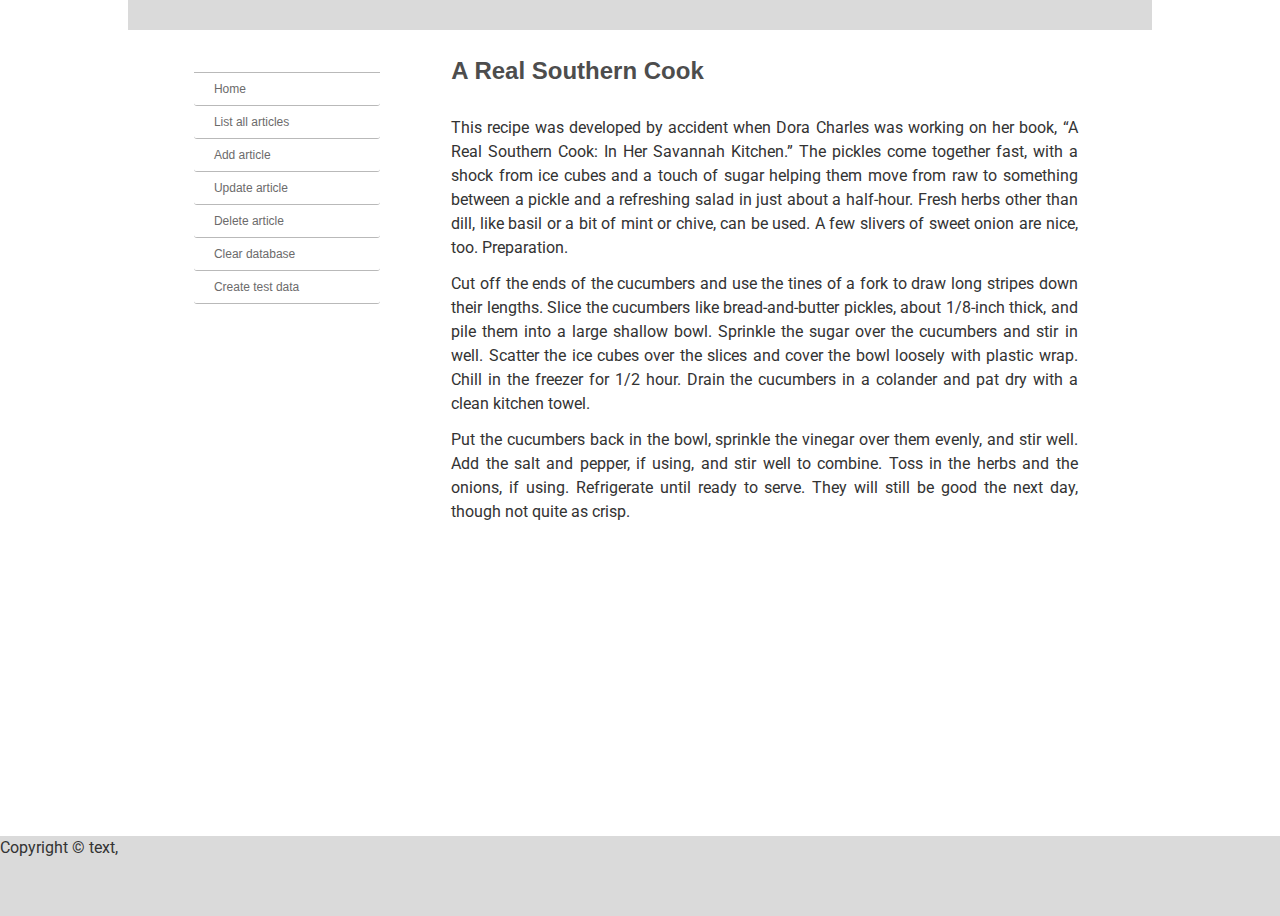
<file: index.html>
<!DOCTYPE html>
<html xmlns="http://www.w3.org/1999/xhtml" xml:lang="en" lang="en" vocab="http://schema.org/" typeof="WebApplication">
  <head>
    <meta charset="UTF-8" />
    <title>My cooking book</title>
	<meta http-equiv="X-UA-Compatible" content="IE=edge,chrome=1">
	<meta name="description" content="">
    <meta name="viewport" content="width=device-width">
    <meta property="browserRequirements" content="requires HTML5 support" />
    <meta property="storageRequirements" content="Local Storage of browser" />
    <meta property="countriesSupported" content="en" />
    <meta property="applicationCategory" content="Data management" />
    <meta property="creator" content="codezona" /> 
	<link href='https://fonts.googleapis.com/css?family=Roboto:400,500,700&subset=latin,cyrillic,cyrillic-ext' rel='stylesheet' type='text/css'>
    <link rel="stylesheet" href="css/normalize.css">
	<link rel="stylesheet" href="css/main.css">
    <script>'use strict';</script>
    <script src="src/ctrl/initialize.js"></script>
    <script src="src/model/Book.js"></script>
    <script src="src/view/updateBook.js"></script>
	<script src="src/view/listBooks.js"></script>
	<script src="src/view/createBook.js"></script>
	<script src="src/view/deleteBook.js"></script>
	<script src="src/view/buttons.js"></script>

  </head>
  <body>
    <div class="content-wrapper"> 
      <header></header>
    	<section id="content">
	    	<div class="sidebar">
				<menu>
				  <li><a href="#"><button type="button" class="home_article">Home</button></a></li>
				  <li><a href="#"><button type="button" class="list_articles">List all articles</button></a></li>
				  <li><a href="#"><button type="button" class="add_articles">Add article</button></a></li>
				  <li><a href="#"><button type="button" class="update_articles">Update article</button></a></li>
				  <li><a href="#"><button type="button" class="delete_articles">Delete article</button></a></li>
				  <li><button type="button" onclick="Book.clearData()">Clear database</button></li>
				  <li><button type="button" onclick="Book.createTestData()">Create test data</button></li>
				</menu>
			</div><!-- .sidebar -->
	    	<div id="info">
			    <div class = "leadArt">
                <h1>A Real Southern Cook</h1>
				<p>This recipe was developed by accident when Dora Charles was working on her book, 
				“A Real Southern Cook: In Her Savannah Kitchen.” The pickles come together fast, with a shock from 
				ice cubes and a touch of sugar helping them move from raw to something between a pickle 
				and a refreshing salad in just about a half-hour. Fresh herbs other than dill, 
				like basil or a bit of mint or chive, can be used. A few slivers of sweet onion are nice, too.
				Preparation.</p>
				
				<p>Cut off the ends of the cucumbers and use the tines of a fork to draw long stripes down their lengths. 
				Slice the cucumbers like bread-and-butter pickles, about 1/8-inch thick, and pile them into a large shallow bowl. 
				Sprinkle the sugar over the cucumbers and stir in well. Scatter the ice cubes over the slices and cover the bowl loosely with plastic wrap. Chill in the freezer for 1/2 hour.
				Drain the cucumbers in a colander and pat dry with a clean kitchen towel.</p>
				
				<p>Put the cucumbers back in the bowl, sprinkle the vinegar over them evenly, and stir well. 
				Add the salt and pepper, if using, and stir well to combine. Toss in the herbs and the onions, if using. 
	    		Refrigerate until ready to serve. They will still be good the next day, though not quite as crisp.</p>
				</div>
				
        	</div><!-- .info -->
		</section><!-- #content -->
		<div class="push"></div>
    </div><!-- content-wrapper -->
	<footer class="footer-2">
	<div>Copyright © text,</div>
    </footer>
   <script>
  (function(i,s,o,g,r,a,m){i['GoogleAnalyticsObject']=r;i[r]=i[r]||function(){
  (i[r].q=i[r].q||[]).push(arguments)},i[r].l=1*new Date();a=s.createElement(o),
  m=s.getElementsByTagName(o)[0];a.async=1;a.src=g;m.parentNode.insertBefore(a,m)
  })(window,document,'script','//www.google-analytics.com/analytics.js','ga');

  ga('create', 'UA-48105674-1', 'codezona');
  ga('send', 'pageview');
</script>
</body>
</html>
</file>
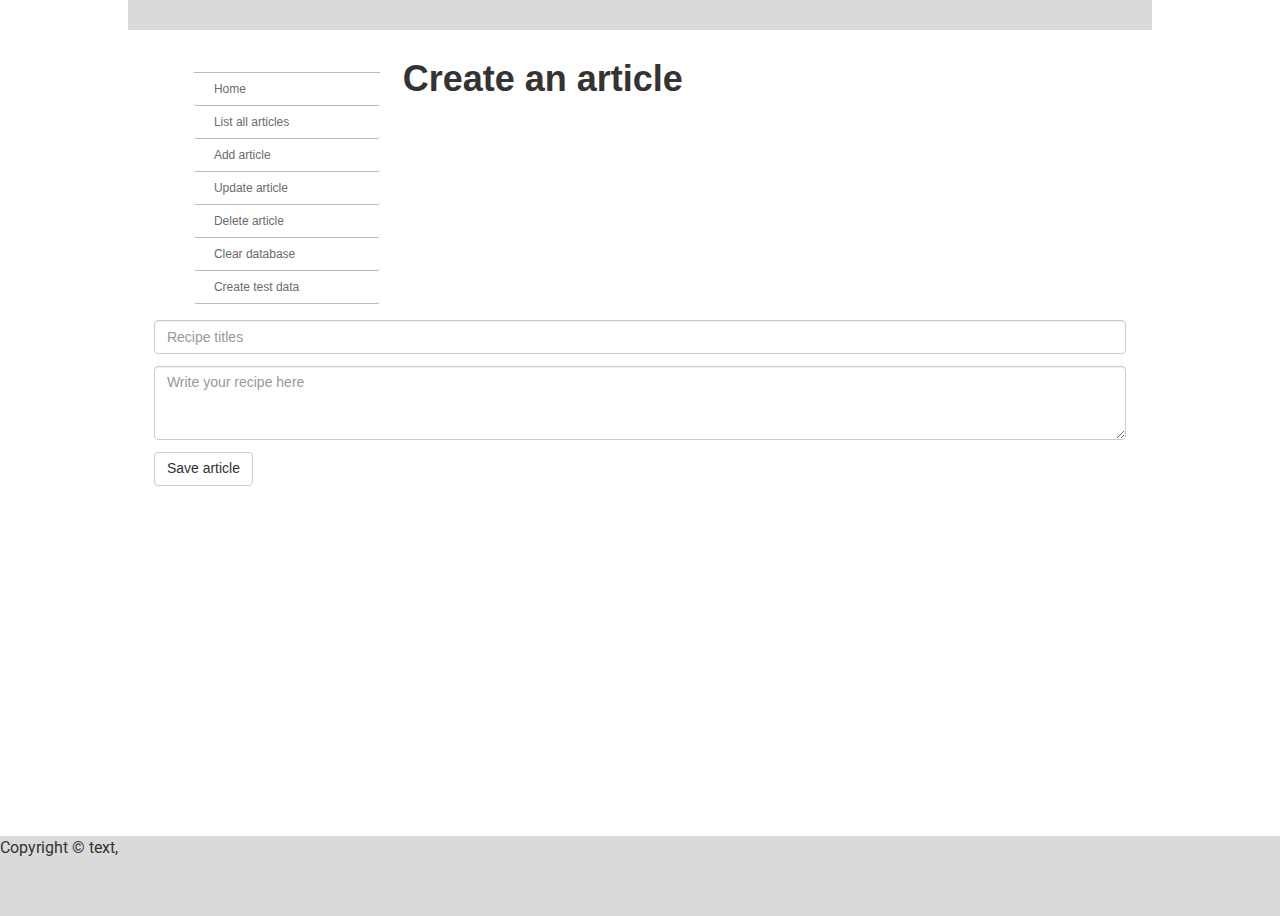
<file: createBook.html>
<!DOCTYPE html>
<html xmlns="http://www.w3.org/1999/xhtml" xml:lang="en" lang="en">
<head>
  <meta charset="UTF-8" />
  <title>My cooking book</title>
  <meta http-equiv="X-UA-Compatible" content="IE=edge,chrome=1">
  <meta name="description" content="">
  <meta name="viewport" content="width=device-width">
  <link href='https://fonts.googleapis.com/css?family=Roboto:400,500,700&subset=latin,cyrillic,cyrillic-ext' rel='stylesheet' type='text/css'>
  <link rel="stylesheet" href="css/normalize.css">
  <link rel="stylesheet" href="css/main.css">
  <script>'use strict';</script>
  <script src="src/ctrl/initialize.js"></script>
  <script src="src/model/Book.js"></script>
  <script src="src/view/createBook.js"></script>
  <script>
   window.addEventListener("load", pl.view.createBook.setupUserInterface);
  </script>
</head>
<body>

   <div class="content-wrapper"> 
    <header></header>
   	<section id="content">
	  <div class="sidebar">
		<menu>
		  <li><a href="index.html"><button type="button">Home</button></a></li>
		  <li><a href="listBooks.html"><button type="button">List all articles</button></a></li>
		  <li><a href="/"><button type="button">Add article</button></a></li>
		  <li><a href="updateBook.html"><button type="button">Update article</button></a></li>
		  <li><a href="deleteBook.html"><button type="button">Delete article</button></a></li>
		  <li><button type="button" onclick="Book.clearData()">Clear database</button></li>
		  <li><button type="button" onclick="Book.createTestData()">Create test data</button></li>
		</menu>
	   </div><!-- .sidebar -->
	  <div class="info">
      <h1>Create an article</h1>
	  <form id="Book">
	  <p><input class="form-control" id="exampleInputEmail1" name="title" placeholder="Recipe titles"></p>
	  <p><textarea class="form-control" rows="3" cols="50" name="year"  placeholder="Write your recipe here"></textarea></p>
	  <p><button class="btn btn-default type="button"  name="commit">Save article</button></p>
	  </form>
   	  </div><!-- .info -->
	</section><!-- #content -->
	<div class="push"></div>
    </div><!-- content-wrapper -->
	<footer class="footer-2">
	<div>Copyright © text,</div>
    </footer>
</body>
</html>
</file>
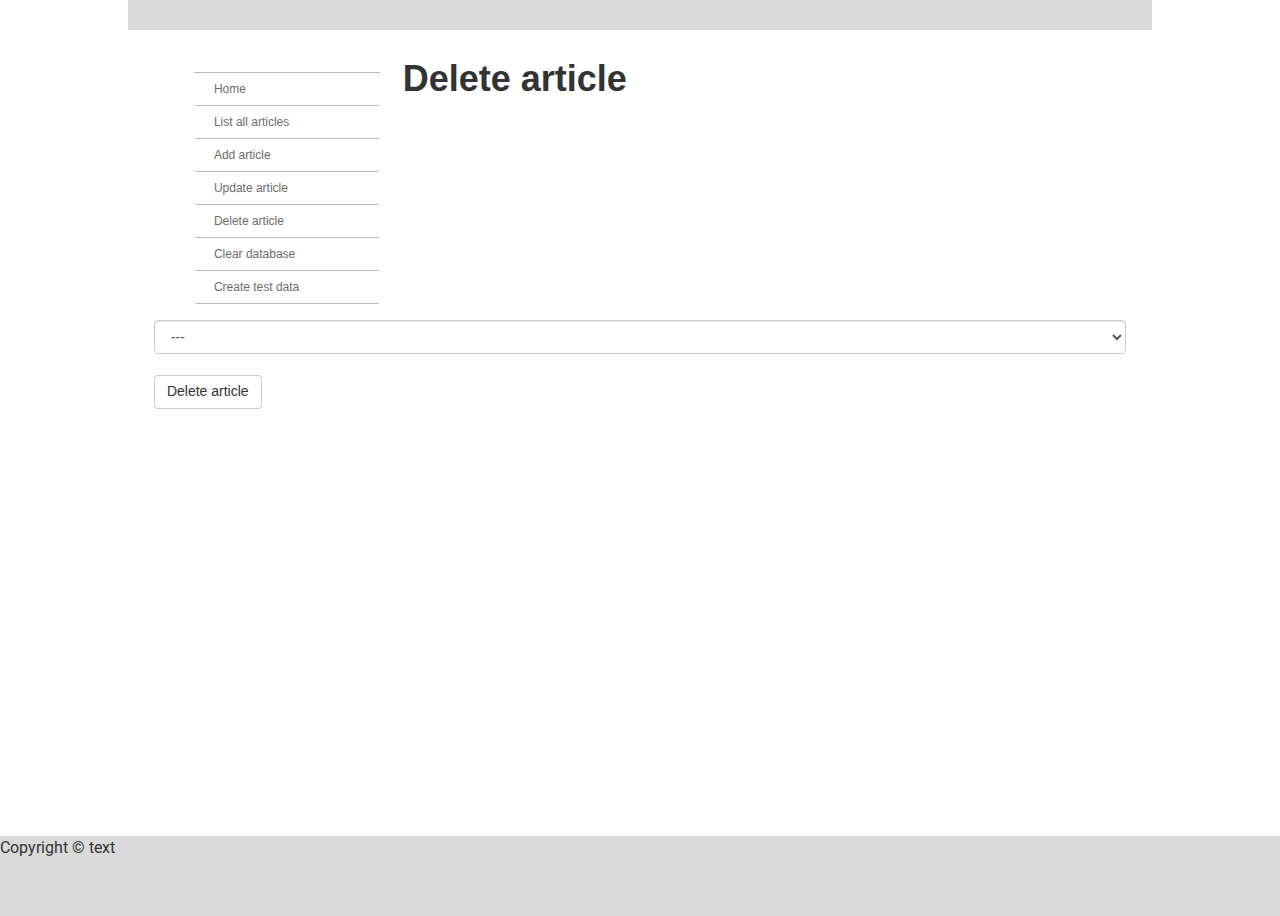
<file: deleteBook.html>
<!DOCTYPE html>
<html xmlns="http://www.w3.org/1999/xhtml" xml:lang="en" lang="en">
<head>
  <meta charset="UTF-8" />
  <title>My cooking book</title>
  <meta http-equiv="X-UA-Compatible" content="IE=edge,chrome=1">
  <meta name="description" content="">
  <meta name="viewport" content="width=device-width">
  <link href='https://fonts.googleapis.com/css?family=Roboto:400,500,700&subset=latin,cyrillic,cyrillic-ext' rel='stylesheet' type='text/css'>
  <link rel="stylesheet" href="css/normalize.css">
  <link rel="stylesheet" href="css/main.css">
  <script>'use strict';</script>
  <script src="src/ctrl/initialize.js"></script>
  <script src="src/model/Book.js"></script>
  <script src="src/view/deleteBook.js"></script>
  <script>
   window.addEventListener("load", pl.view.deleteBook.setupUserInterface);
  </script>
</head>
<body>

<div class="content-wrapper"> 
    <header></header>
   	<section id="content">
	  <div class="sidebar">
		<menu>
		  <li><a href="index.html"><button type="button">Home</button></a></li>
		  <li><a href="listBooks.html"><button type="button">List all articles</button></a></li>
		  <li><a href="createBook.html"><button type="button">Add article</button></a></li>
		  <li><a href="updateBook.html"><button type="button">Update article</button></a></li>
		  <li><a href="deleteBook.html"><button type="button">Delete article</button></a></li>
		  <li><button type="button" onclick="Book.clearData()">Clear database</button></li>
		  <li><button type="button" onclick="Book.createTestData()">Create test data</button></li>
		</menu>
	   </div><!-- .sidebar -->
	  <div class="info">
      <h1>Delete article</h1>
      <form id="Book">
      <p><select class="form-control" name="selectBook" name="selectBook"><option value=""> --- </option></select></p>
      <p><button class="btn btn-default type="button" name="commit">Delete article</button></p>
      </form>
   	  </div><!-- .info -->
	</section><!-- #content -->
	<div class="push"></div>
    </div><!-- content-wrapper -->
	<footer class="footer-2">
	<div>Copyright © text</div>
    </footer>
  
  
  

  
  

</body>
</html>
</file>
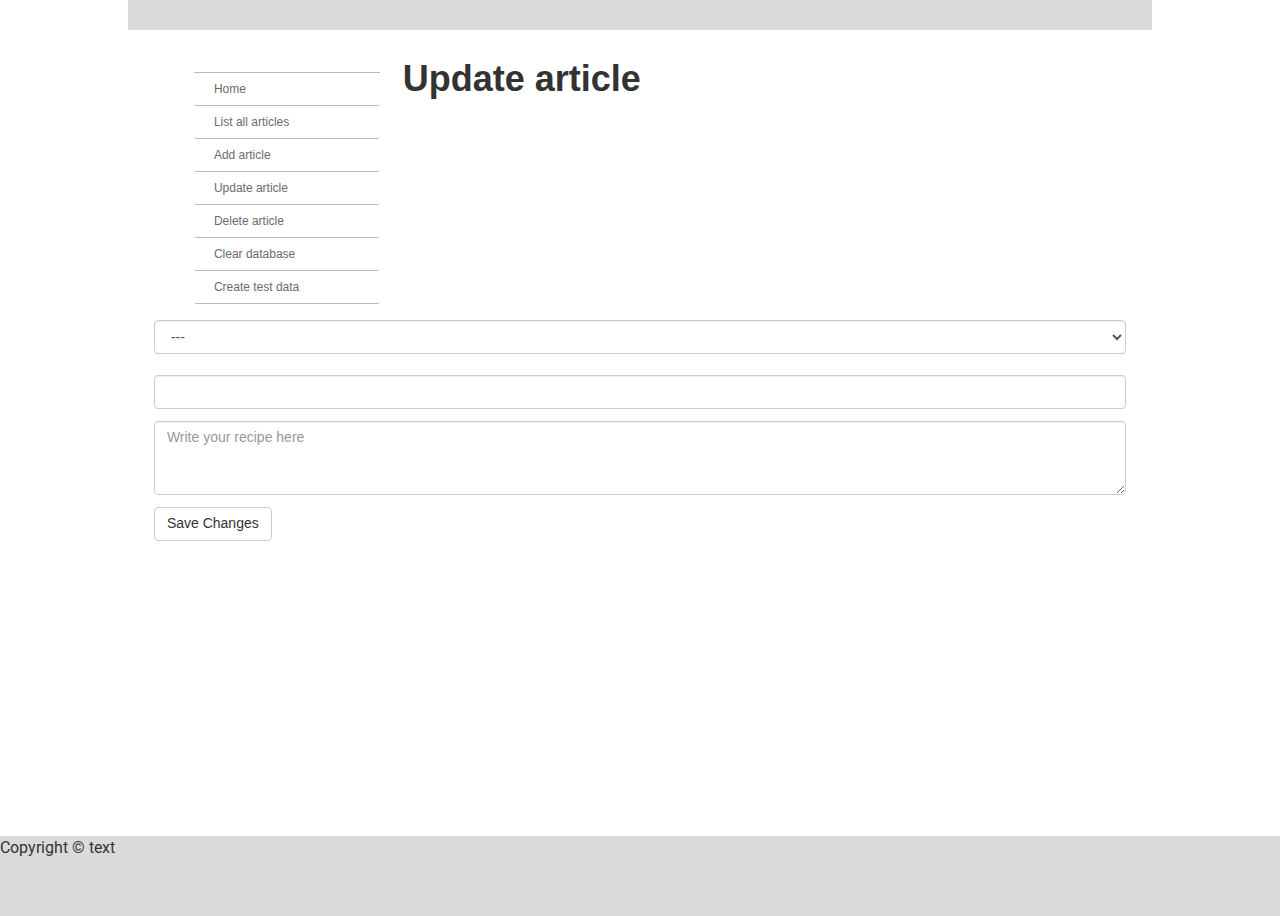
<file: updateBook.html>
<!DOCTYPE html>
<html xmlns="http://www.w3.org/1999/xhtml" xml:lang="en" lang="en">
<head>
  <meta charset="UTF-8" />
  <title>My cooking book</title>
  <meta http-equiv="X-UA-Compatible" content="IE=edge,chrome=1">
  <meta name="description" content="">
  <meta name="viewport" content="width=device-width">
  <link href='https://fonts.googleapis.com/css?family=Roboto:400,500,700&subset=latin,cyrillic,cyrillic-ext' rel='stylesheet' type='text/css'>
  <link rel="stylesheet" href="css/normalize.css">
  <link rel="stylesheet" href="css/main.css">
  <script>'use strict';</script>
  <script src="src/ctrl/initialize.js"></script>
  <script src="src/model/Book.js"></script>
  <script src="src/view/updateBook.js"></script>
  <script>
   window.addEventListener("load", pl.view.updateBook.setupUserInterface);
  </script>
</head>
<body>

<div class="content-wrapper"> 
    <header></header>
   	<section id="content">
	  <div class="sidebar">
		<menu>
		  <li><a href="index.html"><button type="button">Home</button></a></li>
		  <li><a href="listBooks.html"><button type="button">List all articles</button></a></li>
		  <li><a href="createBook.html"><button type="button">Add article</button></a></li>
		  <li><a href="/"><button type="button">Update article</button></a></li>
		  <li><a href="deleteBook.html"><button type="button">Delete article</button></a></li>
		  <li><button type="button" onclick="Book.clearData()">Clear database</button></li>
		  <li><button type="button" onclick="Book.createTestData()">Create test data</button></li>
		</menu>
	   </div><!-- .sidebar -->
	  <div class="info">
	  
        <h1>Update article</h1>
  <form id="Book">
    <p><select class="form-control" name="selectBook"><option value=""> --- </option></select></p>
    <p><input class="form-control" id="exampleInputEmail1" name="title" /></p>
	<p><textarea class="form-control" rows="3" cols="50" name="year" placeholder="Write your recipe here"></textarea></p>
    <p><button class="btn btn-default type="button" name="commit">Save Changes</button></p>
  </form>
  
  
   	  </div><!-- .info -->
	</section><!-- #content -->
	<div class="push"></div>
    </div><!-- content-wrapper -->
	<footer class="footer-2">
	<div>Copyright © text</div>
    </footer>

</body>
</html>
</file>
<file: css/main.css>
@charset "UTF-8";
* {
  -webkit-box-sizing: border-box;
  -moz-box-sizing: border-box;
  box-sizing: border-box; }

/* Bitters 0.10.0
 * http://bitters.bourbon.io
 * Copyright 2013тАУ2014 thoughtbot, inc.
 * MIT License */
button,
input[type="submit"] {
  -webkit-font-smoothing: antialiased;
  background-color: #477DCA;
  border-radius: 3px;
  color: white;
  display: inline-block;
  font-size: 1em;
  font-weight: bold;
  line-height: 1;
  padding: 0.75em 1em;
  text-decoration: none; }
  button:hover,
  input[type="submit"]:hover {
    background-color: #2c5999;
    color: white; }
  button:disabled,
  input[type="submit"]:disabled {
    cursor: not-allowed;
    opacity: 0.5; }

body {
  -webkit-font-smoothing: antialiased;
  background-color: white;
  color: #333;
  font-family: "Helvetica Neue", Helvetica, Roboto, Arial, sans-serif;
  font-size: 1em;
  line-height: 1.5; }

h1,
h2,
h3,
h4,
h5,
h6 {
  font-family: "Helvetica Neue", Helvetica, Roboto, Arial, sans-serif;
  line-height: 1.25;
  margin: 0;
  text-rendering: optimizeLegibility; }

h1 {
  font-size: 2.25em; }

h2 {
  font-size: 2em; }

h3 {
  font-size: 1.75em; }

h4 {
  font-size: 1.5em; }

h5 {
  font-size: 1.25em; }

h6 {
  font-size: 1em; }

p {
  margin: 0 0 0.75em; }

a {
  -webkit-transition: color 0.1s linear;
  -moz-transition: color 0.1s linear;
  transition: color 0.1s linear;
  color: #477DCA;
  text-decoration: none; }
  a:hover {
    color: #2c5999; }
  a:active, a:focus {
    color: #2c5999;
    outline: none; }

hr {
  border-bottom: 1px solid #DDD;
  border-left: none;
  border-right: none;
  border-top: none;
  margin: 1.5em 0; }

img,
picture {
  margin: 0;
  max-width: 100%; }

blockquote {
  border-left: 2px solid #DDD;
  color: #595959;
  margin: 1.5em 0;
  padding-left: 0.75em; }

cite {
  color: #737373;
  font-style: italic; }
  cite:before {
    content: "\2014 \00A0"; }

fieldset {
  background: #f7f7f7;
  border: 1px solid #DDD;
  margin: 0 0 0.75em 0;
  padding: 1.5em; }

input,
label,
select {
  display: block;
  font-family: "Helvetica Neue", Helvetica, Roboto, Arial, sans-serif;
  font-size: 1em; }

label {
  font-weight: bold;
  margin-bottom: 0.375em; }
  label.required:after {
    content: "*"; }
  label abbr {
    display: none; }

textarea,
input[type="email"], input[type="number"], input[type="password"], input[type="search"], input[type="tel"], input[type="text"], input[type="url"], input[type="color"], input[type="date"], input[type="datetime"], input[type="datetime-local"], input[type="month"], input[type="time"], input[type="week"],
select[multiple=multiple] {
  -webkit-box-sizing: border-box;
  -moz-box-sizing: border-box;
  box-sizing: border-box;
  -webkit-transition: border-color;
  -moz-transition: border-color;
  transition: border-color;
  background-color: white;
  border-radius: 3px;
  border: 1px solid #DDD;
  box-shadow: inset 0 1px 3px rgba(0, 0, 0, 0.06);
  font-family: "Helvetica Neue", Helvetica, Roboto, Arial, sans-serif;
  font-size: 1em;
  margin-bottom: 0.75em;
  padding: 0.5em 0.5em;
  width: 100%; }
  textarea:hover,
  input[type="email"]:hover, input[type="number"]:hover, input[type="password"]:hover, input[type="search"]:hover, input[type="tel"]:hover, input[type="text"]:hover, input[type="url"]:hover, input[type="color"]:hover, input[type="date"]:hover, input[type="datetime"]:hover, input[type="datetime-local"]:hover, input[type="month"]:hover, input[type="time"]:hover, input[type="week"]:hover,
  select[multiple=multiple]:hover {
    border-color: #c4c4c4; }
  textarea:focus,
  input[type="email"]:focus, input[type="number"]:focus, input[type="password"]:focus, input[type="search"]:focus, input[type="tel"]:focus, input[type="text"]:focus, input[type="url"]:focus, input[type="color"]:focus, input[type="date"]:focus, input[type="datetime"]:focus, input[type="datetime-local"]:focus, input[type="month"]:focus, input[type="time"]:focus, input[type="week"]:focus,
  select[multiple=multiple]:focus {
    border-color: #477DCA;
    box-shadow: inset 0 1px 3px rgba(0, 0, 0, 0.06), 0 0 5px rgba(55, 112, 192, 0.7);
    outline: none; }

textarea {
  resize: vertical; }

input[type="search"] {
  -webkit-appearance: none;
  -moz-appearance: none;
  -ms-appearance: none;
  -o-appearance: none;
  appearance: none; }

input[type="checkbox"],
input[type="radio"] {
  display: inline;
  margin-right: 0.375em; }

input[type="file"] {
  padding-bottom: 0.75em;
  width: 100%; }

select {
  margin-bottom: 1.5em;
  max-width: 100%;
  width: auto; }

table {
  border-collapse: collapse;
  margin: 0.75em 0;
  table-layout: fixed;
  width: 100%; }

th {
  border-bottom: 1px solid #b7b7b7;
  font-weight: bold;
  padding: 0.75em 0;
  text-align: left; }

td {
  border-bottom: 1px solid #DDD;
  padding: 0.75em 0; }

tr,
td,
th {
  vertical-align: middle; }

ul,
ol {
  margin: 0;
  padding: 0;
  list-style-type: none; }
dl {
  margin-bottom: 0.75em; }
  dl dt {
    font-weight: bold;
    margin-top: 0.75em; }
  dl dd {
    margin: 0; }

button,
input[type="submit"] {
  -webkit-appearance: none;
  -moz-appearance: none;
  -ms-appearance: none;
  -o-appearance: none;
  appearance: none;
  border: none;
  cursor: pointer;
  user-select: none;
  vertical-align: middle;
  white-space: nowrap; }

/*!
 * Bootstrap v3.3.5 (http://getbootstrap.com)
 * Copyright 2011-2015 Twitter, Inc.
 * Licensed under MIT (https://github.com/twbs/bootstrap/blob/master/LICENSE)
 */
fieldset {
  padding: 0;
  margin: 0;
  border: 0;
  min-width: 0; }

legend {
  display: block;
  width: 100%;
  padding: 0;
  font-size: 21px;
  line-height: inherit;
  color: #333333;
  border: 0;
  border-bottom: 1px solid #e5e5e5; }

label {
  display: inline-block;
  max-width: 100%;
  margin-bottom: 5px;
  font-weight: bold; }

input[type="search"] {
  -webkit-box-sizing: border-box;
  -moz-box-sizing: border-box;
  box-sizing: border-box; }

input[type="radio"],
input[type="checkbox"] {
  margin: 4px 0 0;
  margin-top: 1px \9;
  line-height: normal; }

input[type="file"] {
  display: block; }

input[type="range"] {
  display: block;
  width: 100%; }

select[multiple],
select[size] {
  height: auto; }

input[type="file"]:focus,
input[type="radio"]:focus,
input[type="checkbox"]:focus {
  outline: thin dotted;
  outline: 5px auto -webkit-focus-ring-color;
  outline-offset: -2px; }

output {
  display: block;
  padding-top: 7px;
  font-size: 14px;
  line-height: 1.42857;
  color: #555555; }

.form-control {
  display: block;
  width: 100%;
  height: 34px;
  padding: 6px 12px;
  font-size: 14px;
  line-height: 1.42857;
  color: #555555;
  background-color: #fff;
  background-image: none;
  border: 1px solid #ccc;
  border-radius: 4px;
  -webkit-box-shadow: inset 0 1px 1px rgba(0, 0, 0, 0.075);
  box-shadow: inset 0 1px 1px rgba(0, 0, 0, 0.075);
  -webkit-transition: border-color ease-in-out 0.15s, box-shadow ease-in-out 0.15s;
  -o-transition: border-color ease-in-out 0.15s, box-shadow ease-in-out 0.15s;
  transition: border-color ease-in-out 0.15s, box-shadow ease-in-out 0.15s; }
  .form-control:focus {
    border-color: #66afe9;
    outline: 0;
    -webkit-box-shadow: inset 0 1px 1px rgba(0, 0, 0, 0.075), 0 0 8px rgba(102, 175, 233, 0.6);
    box-shadow: inset 0 1px 1px rgba(0, 0, 0, 0.075), 0 0 8px rgba(102, 175, 233, 0.6); }
  .form-control::-moz-placeholder {
    color: #999;
    opacity: 1; }
  .form-control:-ms-input-placeholder {
    color: #999; }
  .form-control::-webkit-input-placeholder {
    color: #999; }
  .form-control[disabled], .form-control[readonly], fieldset[disabled] .form-control {
    background-color: #eeeeee;
    opacity: 1; }
  .form-control[disabled], fieldset[disabled] .form-control {
    cursor: not-allowed; }

textarea.form-control {
  height: auto; }

input[type="search"] {
  -webkit-appearance: none; }

@media screen and (-webkit-min-device-pixel-ratio: 0) {
  input[type="date"].form-control,
  input[type="time"].form-control,
  input[type="datetime-local"].form-control,
  input[type="month"].form-control {
    line-height: 34px; }
  input[type="date"].input-sm, .input-group-sm > input[type="date"].form-control,
  .input-group-sm > input[type="date"].input-group-addon,
  .input-group-sm > .input-group-btn > input[type="date"].btn, .input-group-sm input[type="date"],
  input[type="time"].input-sm,
  .input-group-sm > input[type="time"].form-control,
  .input-group-sm > input[type="time"].input-group-addon,
  .input-group-sm > .input-group-btn > input[type="time"].btn, .input-group-sm
  input[type="time"],
  input[type="datetime-local"].input-sm,
  .input-group-sm > input[type="datetime-local"].form-control,
  .input-group-sm > input[type="datetime-local"].input-group-addon,
  .input-group-sm > .input-group-btn > input[type="datetime-local"].btn, .input-group-sm
  input[type="datetime-local"],
  input[type="month"].input-sm,
  .input-group-sm > input[type="month"].form-control,
  .input-group-sm > input[type="month"].input-group-addon,
  .input-group-sm > .input-group-btn > input[type="month"].btn, .input-group-sm
  input[type="month"] {
    line-height: 30px; }
  input[type="date"].input-lg, .input-group-lg > input[type="date"].form-control,
  .input-group-lg > input[type="date"].input-group-addon,
  .input-group-lg > .input-group-btn > input[type="date"].btn, .input-group-lg input[type="date"],
  input[type="time"].input-lg,
  .input-group-lg > input[type="time"].form-control,
  .input-group-lg > input[type="time"].input-group-addon,
  .input-group-lg > .input-group-btn > input[type="time"].btn, .input-group-lg
  input[type="time"],
  input[type="datetime-local"].input-lg,
  .input-group-lg > input[type="datetime-local"].form-control,
  .input-group-lg > input[type="datetime-local"].input-group-addon,
  .input-group-lg > .input-group-btn > input[type="datetime-local"].btn, .input-group-lg
  input[type="datetime-local"],
  input[type="month"].input-lg,
  .input-group-lg > input[type="month"].form-control,
  .input-group-lg > input[type="month"].input-group-addon,
  .input-group-lg > .input-group-btn > input[type="month"].btn, .input-group-lg
  input[type="month"] {
    line-height: 46px; } }
.form-group {
  margin-bottom: 15px; }

.radio,
.checkbox {
  position: relative;
  display: block;
  margin-top: 10px;
  margin-bottom: 10px; }
  .radio label,
  .checkbox label {
    min-height: 20px;
    padding-left: 20px;
    margin-bottom: 0;
    font-weight: normal;
    cursor: pointer; }

.radio input[type="radio"],
.radio-inline input[type="radio"],
.checkbox input[type="checkbox"],
.checkbox-inline input[type="checkbox"] {
  position: absolute;
  margin-left: -20px;
  margin-top: 4px \9; }

.radio + .radio,
.checkbox + .checkbox {
  margin-top: -5px; }

.radio-inline,
.checkbox-inline {
  position: relative;
  display: inline-block;
  padding-left: 20px;
  margin-bottom: 0;
  vertical-align: middle;
  font-weight: normal;
  cursor: pointer; }

.radio-inline + .radio-inline,
.checkbox-inline + .checkbox-inline {
  margin-top: 0;
  margin-left: 10px; }

input[type="radio"][disabled], input[type="radio"].disabled, fieldset[disabled] input[type="radio"],
input[type="checkbox"][disabled],
input[type="checkbox"].disabled, fieldset[disabled]
input[type="checkbox"] {
  cursor: not-allowed; }

.radio-inline.disabled, fieldset[disabled] .radio-inline,
.checkbox-inline.disabled, fieldset[disabled]
.checkbox-inline {
  cursor: not-allowed; }

.radio.disabled label, fieldset[disabled] .radio label,
.checkbox.disabled label, fieldset[disabled]
.checkbox label {
  cursor: not-allowed; }

.form-control-static {
  padding-top: 7px;
  padding-bottom: 7px;
  margin-bottom: 0;
  min-height: 34px; }
  .form-control-static.input-lg, .input-group-lg > .form-control-static.form-control,
  .input-group-lg > .form-control-static.input-group-addon,
  .input-group-lg > .input-group-btn > .form-control-static.btn, .form-control-static.input-sm, .input-group-sm > .form-control-static.form-control,
  .input-group-sm > .form-control-static.input-group-addon,
  .input-group-sm > .input-group-btn > .form-control-static.btn {
    padding-left: 0;
    padding-right: 0; }

.input-sm, .input-group-sm > .form-control,
.input-group-sm > .input-group-addon,
.input-group-sm > .input-group-btn > .btn {
  height: 30px;
  padding: 5px 10px;
  font-size: 12px;
  line-height: 1.5;
  border-radius: 3px; }

select.input-sm, .input-group-sm > select.form-control,
.input-group-sm > select.input-group-addon,
.input-group-sm > .input-group-btn > select.btn {
  height: 30px;
  line-height: 30px; }

textarea.input-sm, .input-group-sm > textarea.form-control,
.input-group-sm > textarea.input-group-addon,
.input-group-sm > .input-group-btn > textarea.btn,
select[multiple].input-sm,
.input-group-sm > select[multiple].form-control,
.input-group-sm > select[multiple].input-group-addon,
.input-group-sm > .input-group-btn > select[multiple].btn {
  height: auto; }

.form-group-sm .form-control {
  height: 30px;
  padding: 5px 10px;
  font-size: 12px;
  line-height: 1.5;
  border-radius: 3px; }
.form-group-sm select.form-control {
  height: 30px;
  line-height: 30px; }
.form-group-sm textarea.form-control,
.form-group-sm select[multiple].form-control {
  height: auto; }
.form-group-sm .form-control-static {
  height: 30px;
  min-height: 32px;
  padding: 6px 10px;
  font-size: 12px;
  line-height: 1.5; }

.input-lg, .input-group-lg > .form-control,
.input-group-lg > .input-group-addon,
.input-group-lg > .input-group-btn > .btn {
  height: 46px;
  padding: 10px 16px;
  font-size: 18px;
  line-height: 1.33333;
  border-radius: 6px; }

select.input-lg, .input-group-lg > select.form-control,
.input-group-lg > select.input-group-addon,
.input-group-lg > .input-group-btn > select.btn {
  height: 46px;
  line-height: 46px; }

textarea.input-lg, .input-group-lg > textarea.form-control,
.input-group-lg > textarea.input-group-addon,
.input-group-lg > .input-group-btn > textarea.btn,
select[multiple].input-lg,
.input-group-lg > select[multiple].form-control,
.input-group-lg > select[multiple].input-group-addon,
.input-group-lg > .input-group-btn > select[multiple].btn {
  height: auto; }

.form-group-lg .form-control {
  height: 46px;
  padding: 10px 16px;
  font-size: 18px;
  line-height: 1.33333;
  border-radius: 6px; }
.form-group-lg select.form-control {
  height: 46px;
  line-height: 46px; }
.form-group-lg textarea.form-control,
.form-group-lg select[multiple].form-control {
  height: auto; }
.form-group-lg .form-control-static {
  height: 46px;
  min-height: 38px;
  padding: 11px 16px;
  font-size: 18px;
  line-height: 1.33333; }

.has-feedback {
  position: relative; }
  .has-feedback .form-control {
    padding-right: 42.5px; }

.form-control-feedback {
  position: absolute;
  top: 0;
  right: 0;
  z-index: 2;
  display: block;
  width: 34px;
  height: 34px;
  line-height: 34px;
  text-align: center;
  pointer-events: none; }

.input-lg + .form-control-feedback, .input-group-lg > .form-control + .form-control-feedback,
.input-group-lg > .input-group-addon + .form-control-feedback,
.input-group-lg > .input-group-btn > .btn + .form-control-feedback,
.input-group-lg + .form-control-feedback,
.form-group-lg .form-control + .form-control-feedback {
  width: 46px;
  height: 46px;
  line-height: 46px; }

.input-sm + .form-control-feedback, .input-group-sm > .form-control + .form-control-feedback,
.input-group-sm > .input-group-addon + .form-control-feedback,
.input-group-sm > .input-group-btn > .btn + .form-control-feedback,
.input-group-sm + .form-control-feedback,
.form-group-sm .form-control + .form-control-feedback {
  width: 30px;
  height: 30px;
  line-height: 30px; }

.has-success .help-block,
.has-success .control-label,
.has-success .radio,
.has-success .checkbox,
.has-success .radio-inline,
.has-success .checkbox-inline, .has-success.radio label, .has-success.checkbox label, .has-success.radio-inline label, .has-success.checkbox-inline label {
  color: #3c763d; }
.has-success .form-control {
  border-color: #3c763d;
  -webkit-box-shadow: inset 0 1px 1px rgba(0, 0, 0, 0.075);
  box-shadow: inset 0 1px 1px rgba(0, 0, 0, 0.075); }
  .has-success .form-control:focus {
    border-color: #2b542c;
    -webkit-box-shadow: inset 0 1px 1px rgba(0, 0, 0, 0.075), 0 0 6px #67b168;
    box-shadow: inset 0 1px 1px rgba(0, 0, 0, 0.075), 0 0 6px #67b168; }
.has-success .input-group-addon {
  color: #3c763d;
  border-color: #3c763d;
  background-color: #dff0d8; }
.has-success .form-control-feedback {
  color: #3c763d; }

.has-warning .help-block,
.has-warning .control-label,
.has-warning .radio,
.has-warning .checkbox,
.has-warning .radio-inline,
.has-warning .checkbox-inline, .has-warning.radio label, .has-warning.checkbox label, .has-warning.radio-inline label, .has-warning.checkbox-inline label {
  color: #8a6d3b; }
.has-warning .form-control {
  border-color: #8a6d3b;
  -webkit-box-shadow: inset 0 1px 1px rgba(0, 0, 0, 0.075);
  box-shadow: inset 0 1px 1px rgba(0, 0, 0, 0.075); }
  .has-warning .form-control:focus {
    border-color: #66512c;
    -webkit-box-shadow: inset 0 1px 1px rgba(0, 0, 0, 0.075), 0 0 6px #c0a16b;
    box-shadow: inset 0 1px 1px rgba(0, 0, 0, 0.075), 0 0 6px #c0a16b; }
.has-warning .input-group-addon {
  color: #8a6d3b;
  border-color: #8a6d3b;
  background-color: #fcf8e3; }
.has-warning .form-control-feedback {
  color: #8a6d3b; }

.has-error .help-block,
.has-error .control-label,
.has-error .radio,
.has-error .checkbox,
.has-error .radio-inline,
.has-error .checkbox-inline, .has-error.radio label, .has-error.checkbox label, .has-error.radio-inline label, .has-error.checkbox-inline label {
  color: #a94442; }
.has-error .form-control {
  border-color: #a94442;
  -webkit-box-shadow: inset 0 1px 1px rgba(0, 0, 0, 0.075);
  box-shadow: inset 0 1px 1px rgba(0, 0, 0, 0.075); }
  .has-error .form-control:focus {
    border-color: #843534;
    -webkit-box-shadow: inset 0 1px 1px rgba(0, 0, 0, 0.075), 0 0 6px #ce8483;
    box-shadow: inset 0 1px 1px rgba(0, 0, 0, 0.075), 0 0 6px #ce8483; }
.has-error .input-group-addon {
  color: #a94442;
  border-color: #a94442;
  background-color: #f2dede; }
.has-error .form-control-feedback {
  color: #a94442; }

.has-feedback label ~ .form-control-feedback {
  top: 25px; }
.has-feedback label.sr-only ~ .form-control-feedback {
  top: 0; }

.help-block {
  display: block;
  margin-top: 5px;
  margin-bottom: 10px;
  color: #737373; }

@media (min-width: 768px) {
  .form-inline .form-group {
    display: inline-block;
    margin-bottom: 0;
    vertical-align: middle; }
  .form-inline .form-control {
    display: inline-block;
    width: auto;
    vertical-align: middle; }
  .form-inline .form-control-static {
    display: inline-block; }
  .form-inline .input-group {
    display: inline-table;
    vertical-align: middle; }
    .form-inline .input-group .input-group-addon,
    .form-inline .input-group .input-group-btn,
    .form-inline .input-group .form-control {
      width: auto; }
  .form-inline .input-group > .form-control {
    width: 100%; }
  .form-inline .control-label {
    margin-bottom: 0;
    vertical-align: middle; }
  .form-inline .radio,
  .form-inline .checkbox {
    display: inline-block;
    margin-top: 0;
    margin-bottom: 0;
    vertical-align: middle; }
    .form-inline .radio label,
    .form-inline .checkbox label {
      padding-left: 0; }
  .form-inline .radio input[type="radio"],
  .form-inline .checkbox input[type="checkbox"] {
    position: relative;
    margin-left: 0; }
  .form-inline .has-feedback .form-control-feedback {
    top: 0; } }

.form-horizontal .radio,
.form-horizontal .checkbox,
.form-horizontal .radio-inline,
.form-horizontal .checkbox-inline {
  margin-top: 0;
  margin-bottom: 0;
  padding-top: 7px; }
.form-horizontal .radio,
.form-horizontal .checkbox {
  min-height: 27px; }
.form-horizontal .form-group {
  margin-left: -15px;
  margin-right: -15px; }
  .form-horizontal .form-group:before, .form-horizontal .form-group:after {
    content: " ";
    display: table; }
  .form-horizontal .form-group:after {
    clear: both; }
@media (min-width: 768px) {
  .form-horizontal .control-label {
    text-align: right;
    margin-bottom: 0;
    padding-top: 7px; } }
.form-horizontal .has-feedback .form-control-feedback {
  right: 15px; }
@media (min-width: 768px) {
  .form-horizontal .form-group-lg .control-label {
    padding-top: 14.33333px;
    font-size: 18px; } }
@media (min-width: 768px) {
  .form-horizontal .form-group-sm .control-label {
    padding-top: 6px;
    font-size: 12px; } }

.btn {
  display: inline-block;
  margin-bottom: 0;
  font-weight: normal;
  text-align: center;
  vertical-align: middle;
  touch-action: manipulation;
  cursor: pointer;
  background-image: none;
  border: 1px solid transparent;
  white-space: nowrap;
  padding: 6px 12px;
  font-size: 14px;
  line-height: 1.42857;
  border-radius: 4px;
  -webkit-user-select: none;
  -moz-user-select: none;
  -ms-user-select: none;
  user-select: none; }
  .btn:focus, .btn.focus, .btn:active:focus, .btn:active.focus, .btn.active:focus, .btn.active.focus {
    outline: thin dotted;
    outline: 5px auto -webkit-focus-ring-color;
    outline-offset: -2px; }
  .btn:hover, .btn:focus, .btn.focus {
    color: #333;
    text-decoration: none; }
  .btn:active, .btn.active {
    outline: 0;
    background-image: none;
    -webkit-box-shadow: inset 0 3px 5px rgba(0, 0, 0, 0.125);
    box-shadow: inset 0 3px 5px rgba(0, 0, 0, 0.125); }
  .btn.disabled, .btn[disabled], fieldset[disabled] .btn {
    cursor: not-allowed;
    opacity: 0.65;
    filter: alpha(opacity=65);
    -webkit-box-shadow: none;
    box-shadow: none; }

a.btn.disabled, fieldset[disabled] a.btn {
  pointer-events: none; }

.btn-default {
  color: #333;
  background-color: #fff;
  border-color: #ccc; }
  .btn-default:focus, .btn-default.focus {
    color: #333;
    background-color: #e6e6e6;
    border-color: #8c8c8c; }
  .btn-default:hover {
    color: #333;
    background-color: #e6e6e6;
    border-color: #adadad; }
  .btn-default:active, .btn-default.active, .open > .btn-default.dropdown-toggle {
    color: #333;
    background-color: #e6e6e6;
    border-color: #adadad; }
    .btn-default:active:hover, .btn-default:active:focus, .btn-default:active.focus, .btn-default.active:hover, .btn-default.active:focus, .btn-default.active.focus, .open > .btn-default.dropdown-toggle:hover, .open > .btn-default.dropdown-toggle:focus, .open > .btn-default.dropdown-toggle.focus {
      color: #333;
      background-color: #d4d4d4;
      border-color: #8c8c8c; }
  .btn-default:active, .btn-default.active, .open > .btn-default.dropdown-toggle {
    background-image: none; }
  .btn-default.disabled, .btn-default.disabled:hover, .btn-default.disabled:focus, .btn-default.disabled.focus, .btn-default.disabled:active, .btn-default.disabled.active, .btn-default[disabled], .btn-default[disabled]:hover, .btn-default[disabled]:focus, .btn-default[disabled].focus, .btn-default[disabled]:active, .btn-default[disabled].active, fieldset[disabled] .btn-default, fieldset[disabled] .btn-default:hover, fieldset[disabled] .btn-default:focus, fieldset[disabled] .btn-default.focus, fieldset[disabled] .btn-default:active, fieldset[disabled] .btn-default.active {
    background-color: #fff;
    border-color: #ccc; }
  .btn-default .badge {
    color: #fff;
    background-color: #333; }

.btn-primary {
  color: #fff;
  background-color: #337ab7;
  border-color: #2e6da4; }
  .btn-primary:focus, .btn-primary.focus {
    color: #fff;
    background-color: #286090;
    border-color: #122b40; }
  .btn-primary:hover {
    color: #fff;
    background-color: #286090;
    border-color: #204d74; }
  .btn-primary:active, .btn-primary.active, .open > .btn-primary.dropdown-toggle {
    color: #fff;
    background-color: #286090;
    border-color: #204d74; }
    .btn-primary:active:hover, .btn-primary:active:focus, .btn-primary:active.focus, .btn-primary.active:hover, .btn-primary.active:focus, .btn-primary.active.focus, .open > .btn-primary.dropdown-toggle:hover, .open > .btn-primary.dropdown-toggle:focus, .open > .btn-primary.dropdown-toggle.focus {
      color: #fff;
      background-color: #204d74;
      border-color: #122b40; }
  .btn-primary:active, .btn-primary.active, .open > .btn-primary.dropdown-toggle {
    background-image: none; }
  .btn-primary.disabled, .btn-primary.disabled:hover, .btn-primary.disabled:focus, .btn-primary.disabled.focus, .btn-primary.disabled:active, .btn-primary.disabled.active, .btn-primary[disabled], .btn-primary[disabled]:hover, .btn-primary[disabled]:focus, .btn-primary[disabled].focus, .btn-primary[disabled]:active, .btn-primary[disabled].active, fieldset[disabled] .btn-primary, fieldset[disabled] .btn-primary:hover, fieldset[disabled] .btn-primary:focus, fieldset[disabled] .btn-primary.focus, fieldset[disabled] .btn-primary:active, fieldset[disabled] .btn-primary.active {
    background-color: #337ab7;
    border-color: #2e6da4; }
  .btn-primary .badge {
    color: #337ab7;
    background-color: #fff; }

.btn-success {
  color: #fff;
  background-color: #5cb85c;
  border-color: #4cae4c; }
  .btn-success:focus, .btn-success.focus {
    color: #fff;
    background-color: #449d44;
    border-color: #255625; }
  .btn-success:hover {
    color: #fff;
    background-color: #449d44;
    border-color: #398439; }
  .btn-success:active, .btn-success.active, .open > .btn-success.dropdown-toggle {
    color: #fff;
    background-color: #449d44;
    border-color: #398439; }
    .btn-success:active:hover, .btn-success:active:focus, .btn-success:active.focus, .btn-success.active:hover, .btn-success.active:focus, .btn-success.active.focus, .open > .btn-success.dropdown-toggle:hover, .open > .btn-success.dropdown-toggle:focus, .open > .btn-success.dropdown-toggle.focus {
      color: #fff;
      background-color: #398439;
      border-color: #255625; }
  .btn-success:active, .btn-success.active, .open > .btn-success.dropdown-toggle {
    background-image: none; }
  .btn-success.disabled, .btn-success.disabled:hover, .btn-success.disabled:focus, .btn-success.disabled.focus, .btn-success.disabled:active, .btn-success.disabled.active, .btn-success[disabled], .btn-success[disabled]:hover, .btn-success[disabled]:focus, .btn-success[disabled].focus, .btn-success[disabled]:active, .btn-success[disabled].active, fieldset[disabled] .btn-success, fieldset[disabled] .btn-success:hover, fieldset[disabled] .btn-success:focus, fieldset[disabled] .btn-success.focus, fieldset[disabled] .btn-success:active, fieldset[disabled] .btn-success.active {
    background-color: #5cb85c;
    border-color: #4cae4c; }
  .btn-success .badge {
    color: #5cb85c;
    background-color: #fff; }

.btn-info {
  color: #fff;
  background-color: #5bc0de;
  border-color: #46b8da; }
  .btn-info:focus, .btn-info.focus {
    color: #fff;
    background-color: #31b0d5;
    border-color: #1b6d85; }
  .btn-info:hover {
    color: #fff;
    background-color: #31b0d5;
    border-color: #269abc; }
  .btn-info:active, .btn-info.active, .open > .btn-info.dropdown-toggle {
    color: #fff;
    background-color: #31b0d5;
    border-color: #269abc; }
    .btn-info:active:hover, .btn-info:active:focus, .btn-info:active.focus, .btn-info.active:hover, .btn-info.active:focus, .btn-info.active.focus, .open > .btn-info.dropdown-toggle:hover, .open > .btn-info.dropdown-toggle:focus, .open > .btn-info.dropdown-toggle.focus {
      color: #fff;
      background-color: #269abc;
      border-color: #1b6d85; }
  .btn-info:active, .btn-info.active, .open > .btn-info.dropdown-toggle {
    background-image: none; }
  .btn-info.disabled, .btn-info.disabled:hover, .btn-info.disabled:focus, .btn-info.disabled.focus, .btn-info.disabled:active, .btn-info.disabled.active, .btn-info[disabled], .btn-info[disabled]:hover, .btn-info[disabled]:focus, .btn-info[disabled].focus, .btn-info[disabled]:active, .btn-info[disabled].active, fieldset[disabled] .btn-info, fieldset[disabled] .btn-info:hover, fieldset[disabled] .btn-info:focus, fieldset[disabled] .btn-info.focus, fieldset[disabled] .btn-info:active, fieldset[disabled] .btn-info.active {
    background-color: #5bc0de;
    border-color: #46b8da; }
  .btn-info .badge {
    color: #5bc0de;
    background-color: #fff; }

.btn-warning {
  color: #fff;
  background-color: #f0ad4e;
  border-color: #eea236; }
  .btn-warning:focus, .btn-warning.focus {
    color: #fff;
    background-color: #ec971f;
    border-color: #985f0d; }
  .btn-warning:hover {
    color: #fff;
    background-color: #ec971f;
    border-color: #d58512; }
  .btn-warning:active, .btn-warning.active, .open > .btn-warning.dropdown-toggle {
    color: #fff;
    background-color: #ec971f;
    border-color: #d58512; }
    .btn-warning:active:hover, .btn-warning:active:focus, .btn-warning:active.focus, .btn-warning.active:hover, .btn-warning.active:focus, .btn-warning.active.focus, .open > .btn-warning.dropdown-toggle:hover, .open > .btn-warning.dropdown-toggle:focus, .open > .btn-warning.dropdown-toggle.focus {
      color: #fff;
      background-color: #d58512;
      border-color: #985f0d; }
  .btn-warning:active, .btn-warning.active, .open > .btn-warning.dropdown-toggle {
    background-image: none; }
  .btn-warning.disabled, .btn-warning.disabled:hover, .btn-warning.disabled:focus, .btn-warning.disabled.focus, .btn-warning.disabled:active, .btn-warning.disabled.active, .btn-warning[disabled], .btn-warning[disabled]:hover, .btn-warning[disabled]:focus, .btn-warning[disabled].focus, .btn-warning[disabled]:active, .btn-warning[disabled].active, fieldset[disabled] .btn-warning, fieldset[disabled] .btn-warning:hover, fieldset[disabled] .btn-warning:focus, fieldset[disabled] .btn-warning.focus, fieldset[disabled] .btn-warning:active, fieldset[disabled] .btn-warning.active {
    background-color: #f0ad4e;
    border-color: #eea236; }
  .btn-warning .badge {
    color: #f0ad4e;
    background-color: #fff; }

.btn-danger {
  color: #fff;
  background-color: #d9534f;
  border-color: #d43f3a; }
  .btn-danger:focus, .btn-danger.focus {
    color: #fff;
    background-color: #c9302c;
    border-color: #761c19; }
  .btn-danger:hover {
    color: #fff;
    background-color: #c9302c;
    border-color: #ac2925; }
  .btn-danger:active, .btn-danger.active, .open > .btn-danger.dropdown-toggle {
    color: #fff;
    background-color: #c9302c;
    border-color: #ac2925; }
    .btn-danger:active:hover, .btn-danger:active:focus, .btn-danger:active.focus, .btn-danger.active:hover, .btn-danger.active:focus, .btn-danger.active.focus, .open > .btn-danger.dropdown-toggle:hover, .open > .btn-danger.dropdown-toggle:focus, .open > .btn-danger.dropdown-toggle.focus {
      color: #fff;
      background-color: #ac2925;
      border-color: #761c19; }
  .btn-danger:active, .btn-danger.active, .open > .btn-danger.dropdown-toggle {
    background-image: none; }
  .btn-danger.disabled, .btn-danger.disabled:hover, .btn-danger.disabled:focus, .btn-danger.disabled.focus, .btn-danger.disabled:active, .btn-danger.disabled.active, .btn-danger[disabled], .btn-danger[disabled]:hover, .btn-danger[disabled]:focus, .btn-danger[disabled].focus, .btn-danger[disabled]:active, .btn-danger[disabled].active, fieldset[disabled] .btn-danger, fieldset[disabled] .btn-danger:hover, fieldset[disabled] .btn-danger:focus, fieldset[disabled] .btn-danger.focus, fieldset[disabled] .btn-danger:active, fieldset[disabled] .btn-danger.active {
    background-color: #d9534f;
    border-color: #d43f3a; }
  .btn-danger .badge {
    color: #d9534f;
    background-color: #fff; }

.btn-link {
  color: #337ab7;
  font-weight: normal;
  border-radius: 0; }
  .btn-link, .btn-link:active, .btn-link.active, .btn-link[disabled], fieldset[disabled] .btn-link {
    background-color: transparent;
    -webkit-box-shadow: none;
    box-shadow: none; }
  .btn-link, .btn-link:hover, .btn-link:focus, .btn-link:active {
    border-color: transparent; }
  .btn-link:hover, .btn-link:focus {
    color: #23527c;
    text-decoration: underline;
    background-color: transparent; }
  .btn-link[disabled]:hover, .btn-link[disabled]:focus, fieldset[disabled] .btn-link:hover, fieldset[disabled] .btn-link:focus {
    color: #777777;
    text-decoration: none; }

.btn-lg, .btn-group-lg > .btn {
  padding: 10px 16px;
  font-size: 18px;
  line-height: 1.33333;
  border-radius: 6px; }

.btn-sm, .btn-group-sm > .btn {
  padding: 5px 10px;
  font-size: 12px;
  line-height: 1.5;
  border-radius: 3px; }

.btn-xs, .btn-group-xs > .btn {
  padding: 1px 5px;
  font-size: 12px;
  line-height: 1.5;
  border-radius: 3px; }

.btn-block {
  display: block;
  width: 100%; }

.btn-block + .btn-block {
  margin-top: 5px; }

input[type="submit"].btn-block,
input[type="reset"].btn-block,
input[type="button"].btn-block {
  width: 100%; }

.caret {
  display: inline-block;
  width: 0;
  height: 0;
  margin-left: 2px;
  vertical-align: middle;
  border-top: 4px dashed;
  border-top: 4px solid \9;
  border-right: 4px solid transparent;
  border-left: 4px solid transparent; }

.dropup,
.dropdown {
  position: relative; }

.dropdown-toggle:focus {
  outline: 0; }

.dropdown-menu {
  position: absolute;
  top: 100%;
  left: 0;
  z-index: 1000;
  display: none;
  float: left;
  min-width: 160px;
  padding: 5px 0;
  margin: 2px 0 0;
  list-style: none;
  font-size: 14px;
  text-align: left;
  background-color: #fff;
  border: 1px solid #ccc;
  border: 1px solid rgba(0, 0, 0, 0.15);
  border-radius: 4px;
  -webkit-box-shadow: 0 6px 12px rgba(0, 0, 0, 0.175);
  box-shadow: 0 6px 12px rgba(0, 0, 0, 0.175);
  background-clip: padding-box; }
  .dropdown-menu.pull-right {
    right: 0;
    left: auto; }
  .dropdown-menu .divider {
    height: 1px;
    margin: 9px 0;
    overflow: hidden;
    background-color: #e5e5e5; }
  .dropdown-menu > li > a {
    display: block;
    padding: 3px 20px;
    clear: both;
    font-weight: normal;
    line-height: 1.42857;
    color: #333333;
    white-space: nowrap; }

.dropdown-menu > li > a:hover, .dropdown-menu > li > a:focus {
  text-decoration: none;
  color: #262626;
  background-color: #f5f5f5; }

.dropdown-menu > .active > a, .dropdown-menu > .active > a:hover, .dropdown-menu > .active > a:focus {
  color: #fff;
  text-decoration: none;
  outline: 0;
  background-color: #337ab7; }

.dropdown-menu > .disabled > a, .dropdown-menu > .disabled > a:hover, .dropdown-menu > .disabled > a:focus {
  color: #777777; }
.dropdown-menu > .disabled > a:hover, .dropdown-menu > .disabled > a:focus {
  text-decoration: none;
  background-color: transparent;
  background-image: none;
  filter: progid:DXImageTransform.Microsoft.gradient(enabled = false);
  cursor: not-allowed; }

.open > .dropdown-menu {
  display: block; }
.open > a {
  outline: 0; }

.dropdown-menu-right {
  left: auto;
  right: 0; }

.dropdown-menu-left {
  left: 0;
  right: auto; }

.dropdown-header {
  display: block;
  padding: 3px 20px;
  font-size: 12px;
  line-height: 1.42857;
  color: #777777;
  white-space: nowrap; }

.dropdown-backdrop {
  position: fixed;
  left: 0;
  right: 0;
  bottom: 0;
  top: 0;
  z-index: 990; }

.pull-right > .dropdown-menu {
  right: 0;
  left: auto; }

.dropup .caret,
.navbar-fixed-bottom .dropdown .caret {
  border-top: 0;
  border-bottom: 4px dashed;
  border-bottom: 4px solid \9;
  content: ""; }
.dropup .dropdown-menu,
.navbar-fixed-bottom .dropdown .dropdown-menu {
  top: auto;
  bottom: 100%;
  margin-bottom: 2px; }

@media (min-width: 768px) {
  .navbar-right .dropdown-menu {
    right: 0;
    left: auto; }
  .navbar-right .dropdown-menu-left {
    left: 0;
    right: auto; } }
.btn-group,
.btn-group-vertical {
  position: relative;
  display: inline-block;
  vertical-align: middle; }
  .btn-group > .btn,
  .btn-group-vertical > .btn {
    position: relative;
    float: left; }
    .btn-group > .btn:hover, .btn-group > .btn:focus, .btn-group > .btn:active, .btn-group > .btn.active,
    .btn-group-vertical > .btn:hover,
    .btn-group-vertical > .btn:focus,
    .btn-group-vertical > .btn:active,
    .btn-group-vertical > .btn.active {
      z-index: 2; }

.btn-group .btn + .btn,
.btn-group .btn + .btn-group,
.btn-group .btn-group + .btn,
.btn-group .btn-group + .btn-group {
  margin-left: -1px; }

.btn-toolbar {
  margin-left: -5px; }
  .btn-toolbar:before, .btn-toolbar:after {
    content: " ";
    display: table; }
  .btn-toolbar:after {
    clear: both; }
  .btn-toolbar .btn,
  .btn-toolbar .btn-group,
  .btn-toolbar .input-group {
    float: left; }
  .btn-toolbar > .btn,
  .btn-toolbar > .btn-group,
  .btn-toolbar > .input-group {
    margin-left: 5px; }

.btn-group > .btn:not(:first-child):not(:last-child):not(.dropdown-toggle) {
  border-radius: 0; }

.btn-group > .btn:first-child {
  margin-left: 0; }
  .btn-group > .btn:first-child:not(:last-child):not(.dropdown-toggle) {
    border-bottom-right-radius: 0;
    border-top-right-radius: 0; }

.btn-group > .btn:last-child:not(:first-child),
.btn-group > .dropdown-toggle:not(:first-child) {
  border-bottom-left-radius: 0;
  border-top-left-radius: 0; }

.btn-group > .btn-group {
  float: left; }

.btn-group > .btn-group:not(:first-child):not(:last-child) > .btn {
  border-radius: 0; }

.btn-group > .btn-group:first-child:not(:last-child) > .btn:last-child,
.btn-group > .btn-group:first-child:not(:last-child) > .dropdown-toggle {
  border-bottom-right-radius: 0;
  border-top-right-radius: 0; }

.btn-group > .btn-group:last-child:not(:first-child) > .btn:first-child {
  border-bottom-left-radius: 0;
  border-top-left-radius: 0; }

.btn-group .dropdown-toggle:active,
.btn-group.open .dropdown-toggle {
  outline: 0; }

.btn-group > .btn + .dropdown-toggle {
  padding-left: 8px;
  padding-right: 8px; }

.btn-group > .btn-lg + .dropdown-toggle, .btn-group-lg.btn-group > .btn + .dropdown-toggle {
  padding-left: 12px;
  padding-right: 12px; }

.btn-group.open .dropdown-toggle {
  -webkit-box-shadow: inset 0 3px 5px rgba(0, 0, 0, 0.125);
  box-shadow: inset 0 3px 5px rgba(0, 0, 0, 0.125); }
  .btn-group.open .dropdown-toggle.btn-link {
    -webkit-box-shadow: none;
    box-shadow: none; }

.btn .caret {
  margin-left: 0; }

.btn-lg .caret, .btn-group-lg > .btn .caret {
  border-width: 5px 5px 0;
  border-bottom-width: 0; }

.dropup .btn-lg .caret, .dropup .btn-group-lg > .btn .caret {
  border-width: 0 5px 5px; }

.btn-group-vertical > .btn,
.btn-group-vertical > .btn-group,
.btn-group-vertical > .btn-group > .btn {
  display: block;
  float: none;
  width: 100%;
  max-width: 100%; }
.btn-group-vertical > .btn-group:before, .btn-group-vertical > .btn-group:after {
  content: " ";
  display: table; }
.btn-group-vertical > .btn-group:after {
  clear: both; }
.btn-group-vertical > .btn-group > .btn {
  float: none; }
.btn-group-vertical > .btn + .btn,
.btn-group-vertical > .btn + .btn-group,
.btn-group-vertical > .btn-group + .btn,
.btn-group-vertical > .btn-group + .btn-group {
  margin-top: -1px;
  margin-left: 0; }

.btn-group-vertical > .btn:not(:first-child):not(:last-child) {
  border-radius: 0; }
.btn-group-vertical > .btn:first-child:not(:last-child) {
  border-top-right-radius: 4px;
  border-bottom-right-radius: 0;
  border-bottom-left-radius: 0; }
.btn-group-vertical > .btn:last-child:not(:first-child) {
  border-bottom-left-radius: 4px;
  border-top-right-radius: 0;
  border-top-left-radius: 0; }

.btn-group-vertical > .btn-group:not(:first-child):not(:last-child) > .btn {
  border-radius: 0; }

.btn-group-vertical > .btn-group:first-child:not(:last-child) > .btn:last-child,
.btn-group-vertical > .btn-group:first-child:not(:last-child) > .dropdown-toggle {
  border-bottom-right-radius: 0;
  border-bottom-left-radius: 0; }

.btn-group-vertical > .btn-group:last-child:not(:first-child) > .btn:first-child {
  border-top-right-radius: 0;
  border-top-left-radius: 0; }

.btn-group-justified {
  display: table;
  width: 100%;
  table-layout: fixed;
  border-collapse: separate; }
  .btn-group-justified > .btn,
  .btn-group-justified > .btn-group {
    float: none;
    display: table-cell;
    width: 1%; }
  .btn-group-justified > .btn-group .btn {
    width: 100%; }
  .btn-group-justified > .btn-group .dropdown-menu {
    left: auto; }

[data-toggle="buttons"] > .btn input[type="radio"],
[data-toggle="buttons"] > .btn input[type="checkbox"],
[data-toggle="buttons"] > .btn-group > .btn input[type="radio"],
[data-toggle="buttons"] > .btn-group > .btn input[type="checkbox"] {
  position: absolute;
  clip: rect(0, 0, 0, 0);
  pointer-events: none; }

.input-group {
  position: relative;
  display: table;
  border-collapse: separate; }
  .input-group[class*="col-"] {
    float: none;
    padding-left: 0;
    padding-right: 0; }
  .input-group .form-control {
    position: relative;
    z-index: 2;
    float: left;
    width: 100%;
    margin-bottom: 0; }

.input-group-addon,
.input-group-btn,
.input-group .form-control {
  display: table-cell; }
  .input-group-addon:not(:first-child):not(:last-child),
  .input-group-btn:not(:first-child):not(:last-child),
  .input-group .form-control:not(:first-child):not(:last-child) {
    border-radius: 0; }

.input-group-addon,
.input-group-btn {
  width: 1%;
  white-space: nowrap;
  vertical-align: middle; }

.input-group-addon {
  padding: 6px 12px;
  font-size: 14px;
  font-weight: normal;
  line-height: 1;
  color: #555555;
  text-align: center;
  background-color: #eeeeee;
  border: 1px solid #ccc;
  border-radius: 4px; }
  .input-group-addon.input-sm,
  .input-group-sm > .input-group-addon,
  .input-group-sm > .input-group-btn > .input-group-addon.btn {
    padding: 5px 10px;
    font-size: 12px;
    border-radius: 3px; }
  .input-group-addon.input-lg,
  .input-group-lg > .input-group-addon,
  .input-group-lg > .input-group-btn > .input-group-addon.btn {
    padding: 10px 16px;
    font-size: 18px;
    border-radius: 6px; }
  .input-group-addon input[type="radio"],
  .input-group-addon input[type="checkbox"] {
    margin-top: 0; }

.input-group .form-control:first-child,
.input-group-addon:first-child,
.input-group-btn:first-child > .btn,
.input-group-btn:first-child > .btn-group > .btn,
.input-group-btn:first-child > .dropdown-toggle,
.input-group-btn:last-child > .btn:not(:last-child):not(.dropdown-toggle),
.input-group-btn:last-child > .btn-group:not(:last-child) > .btn {
  border-bottom-right-radius: 0;
  border-top-right-radius: 0; }

.input-group-addon:first-child {
  border-right: 0; }

.input-group .form-control:last-child,
.input-group-addon:last-child,
.input-group-btn:last-child > .btn,
.input-group-btn:last-child > .btn-group > .btn,
.input-group-btn:last-child > .dropdown-toggle,
.input-group-btn:first-child > .btn:not(:first-child),
.input-group-btn:first-child > .btn-group:not(:first-child) > .btn {
  border-bottom-left-radius: 0;
  border-top-left-radius: 0; }

.input-group-addon:last-child {
  border-left: 0; }

.input-group-btn {
  position: relative;
  font-size: 0;
  white-space: nowrap; }
  .input-group-btn > .btn {
    position: relative; }
    .input-group-btn > .btn + .btn {
      margin-left: -1px; }
    .input-group-btn > .btn:hover, .input-group-btn > .btn:focus, .input-group-btn > .btn:active {
      z-index: 2; }
  .input-group-btn:first-child > .btn,
  .input-group-btn:first-child > .btn-group {
    margin-right: -1px; }
  .input-group-btn:last-child > .btn,
  .input-group-btn:last-child > .btn-group {
    z-index: 2;
    margin-left: -1px; }

textarea:hover,
input[type="email"]:hover, input[type="number"]:hover, input[type="password"]:hover, input[type="search"]:hover, input[type="tel"]:hover, input[type="text"]:hover, input[type="url"]:hover, input[type="color"]:hover, input[type="date"]:hover, input[type="datetime"]:hover, input[type="datetime-local"]:hover, input[type="month"]:hover, input[type="time"]:hover, input[type="week"]:hover,
select[multiple=multiple]:hover {
  border-color: #c4c4c4; }

textarea:focus,
input:focus,
select[multiple=multiple]:focus {
  border-color: #477DCA;
  box-shadow: 0px 0px 3px #dadada !important;
  border: 1px solid #dadada !important;
  outline: none; }

html {
  height: 100%; }

body {
  font-family: 'Roboto', sans-serif;
  font-size: 1em;
  width: 100%;
  height: 100%;
  text-align: justify;
  -webkit-font-smoothing: antialiased;
  -moz-osx-font-smoothing: grayscale; }

a {
  cursor: pointer; }

.content-wrapper {
  max-width: 64em;
  margin-left: auto;
  margin-right: auto;
  min-height: 100%;
  height: auto !important;
  height: 100%;
  margin: 0 auto -4em; }
  .content-wrapper:before, .content-wrapper:after {
    content: " ";
    display: table; }
  .content-wrapper:after {
    clear: both; }

header {
  position: relative;
  display: block;
  margin: 0 auto;
  width: 100%;
  height: auto;
  background: #DADADA; }
  @media screen and (min-width: 500px) {
    header {
      padding: 15px 0px 15px 0px; } }
  header > img {
    display: none;
    max-width: 100%;
    height: auto; }
    @media screen and (min-width: 500px) {
      header > img {
        position: relative;
        display: block;
        margin: 0 auto; } }

#content {
  max-width: 64em;
  margin-left: auto;
  margin-right: auto;
  padding: 1.618em; }
  #content:before, #content:after {
    content: " ";
    display: table; }
  #content:after {
    clear: both; }

#info {
  float: left;
  display: block;
  margin-right: 2.35765%;
  width: 100%;
  padding: 0 5%; }
  #info:last-child {
    margin-right: 0; }
  #info h1 {
    color: #4D4D4D;
    font-size: 1.5em;
    padding-bottom: 30px; }
  @media screen and (min-width: 690px) {
    #info {
      float: left;
      display: block;
      margin-right: 2.35765%;
      width: 74.41059%; }
      #info:last-child {
        margin-right: 0; } }

.sidebar {
  float: left;
  display: block;
  margin-right: 2.35765%;
  width: 100%; }
  .sidebar:last-child {
    margin-right: 0; }
  @media screen and (min-width: 690px) {
    .sidebar {
      float: left;
      display: block;
      margin-right: 2.35765%;
      width: 23.23176%; }
      .sidebar:last-child {
        margin-right: 0; } }

li:first-child {
  border-top: 1px solid #B9B9B9; }

menu li {
  list-style: none; }
  menu li button {
    font-weight: normal;
    font-size: 12px;
    background: none;
    color: #6C6B6B;
    border-top: 0;
    border-bottom: 1px solid #B9B9B9;
    width: 100%;
    text-align: left;
    padding: 10px 20px; }
    menu li button:hover {
      background: #ccc;
      color: #333; }

.footer-2, .push {
  height: 13em; }
  @media screen and (min-width: 801px) {
    .footer-2, .push {
      height: 5em; } }
  @media screen and (max-width: 350px) {
    .footer-2, .push {
      height: 15em; } }

.footer-2 {
  background: #DADADA;
  width: 100%; }
  .footer-2 .footer-secondary-links {
    float: right; }
    @media screen and (max-width: 800px) {
      .footer-2 .footer-secondary-links {
        float: none;
        text-align: center; } }

.wrapperInput {
  width: 181px;
  height: 52px;
  text-align: center;
  vertical-align: middle;
  border-radius: 10px;
  border: 2px solid #8e8e93;
  -moz-box-shadow: inset 0 0  0 2px  #fff;
  -webkit-box-shadow: inset 0 0  0 2px  #fff;
  box-shadow: inset 0 0  0 2px  #fff;
  margin-bottom: 50px;
  /* Permalink - use to edit and share this gradient: http://colorzilla.com/gradient-editor/#d6cec3+0,e4ddca+100 */
  background: #d6cec3;
  /* Old browsers */
  background: -moz-linear-gradient(top, #d6cec3 0%, #e4ddca 100%);
  /* FF3.6+ */
  background: -webkit-gradient(linear, left top, left bottom, color-stop(0%, #d6cec3), color-stop(100%, #e4ddca));
  /* Chrome,Safari4+ */
  background: -webkit-linear-gradient(top, #d6cec3 0%, #e4ddca 100%);
  /* Chrome10+,Safari5.1+ */
  background: -o-linear-gradient(top, #d6cec3 0%, #e4ddca 100%);
  /* Opera 11.10+ */
  background: -ms-linear-gradient(top, #d6cec3 0%, #e4ddca 100%);
  /* IE10+ */
  background: linear-gradient(to bottom, #d6cec3 0%, #e4ddca 100%);
  /* W3C */
  filter: progid:DXImageTransform.Microsoft.gradient( startColorstr='#d6cec3', endColorstr='#e4ddca',GradientType=0 );
  /* IE6-9 */ }

.wrapperInput input[type=checkbox] {
  display: none; }
.wrapperInput input[type=checkbox], .wrapperInput label {
  float: right; }
.wrapperInput input[type=checkbox] + label:before {
  content: "⋆";
  top: 0;
  left: 0;
  font-size: 30px;
  font-weight: bold;
  color: #777777;
  display: inline-block;
  padding: 0 5px;
  -webkit-font-smoothing: antialiased;
  -moz-osx-font-smoothing: grayscale; }
.wrapperInput input[type=checkbox]:checked + label:before,
.wrapperInput input[type=checkbox]:checked ~ input[type=checkbox] + label:before,
.wrapperInput input[type=checkbox] + label:hover:before, .wrapperInput label:hover ~ label:before {
  content: "⋆";
  top: 0;
  left: 0;
  font-size: 30px;
  font-weight: bold;
  color: #ff9500;
  display: inline-block;
  padding: 0 5px;
  -webkit-font-smoothing: antialiased;
  -moz-osx-font-smoothing: grayscale; }

.wrapperInput:hover {
  background: #eee;
  border-color: #eee; }

.books h2 {
  color: #787878;
  margin-bottom: 20px;
  font-size: 1.2em; }

.books p {
  font-size: 0.9em; }

/*# sourceMappingURL=main.css.map */
</file>
